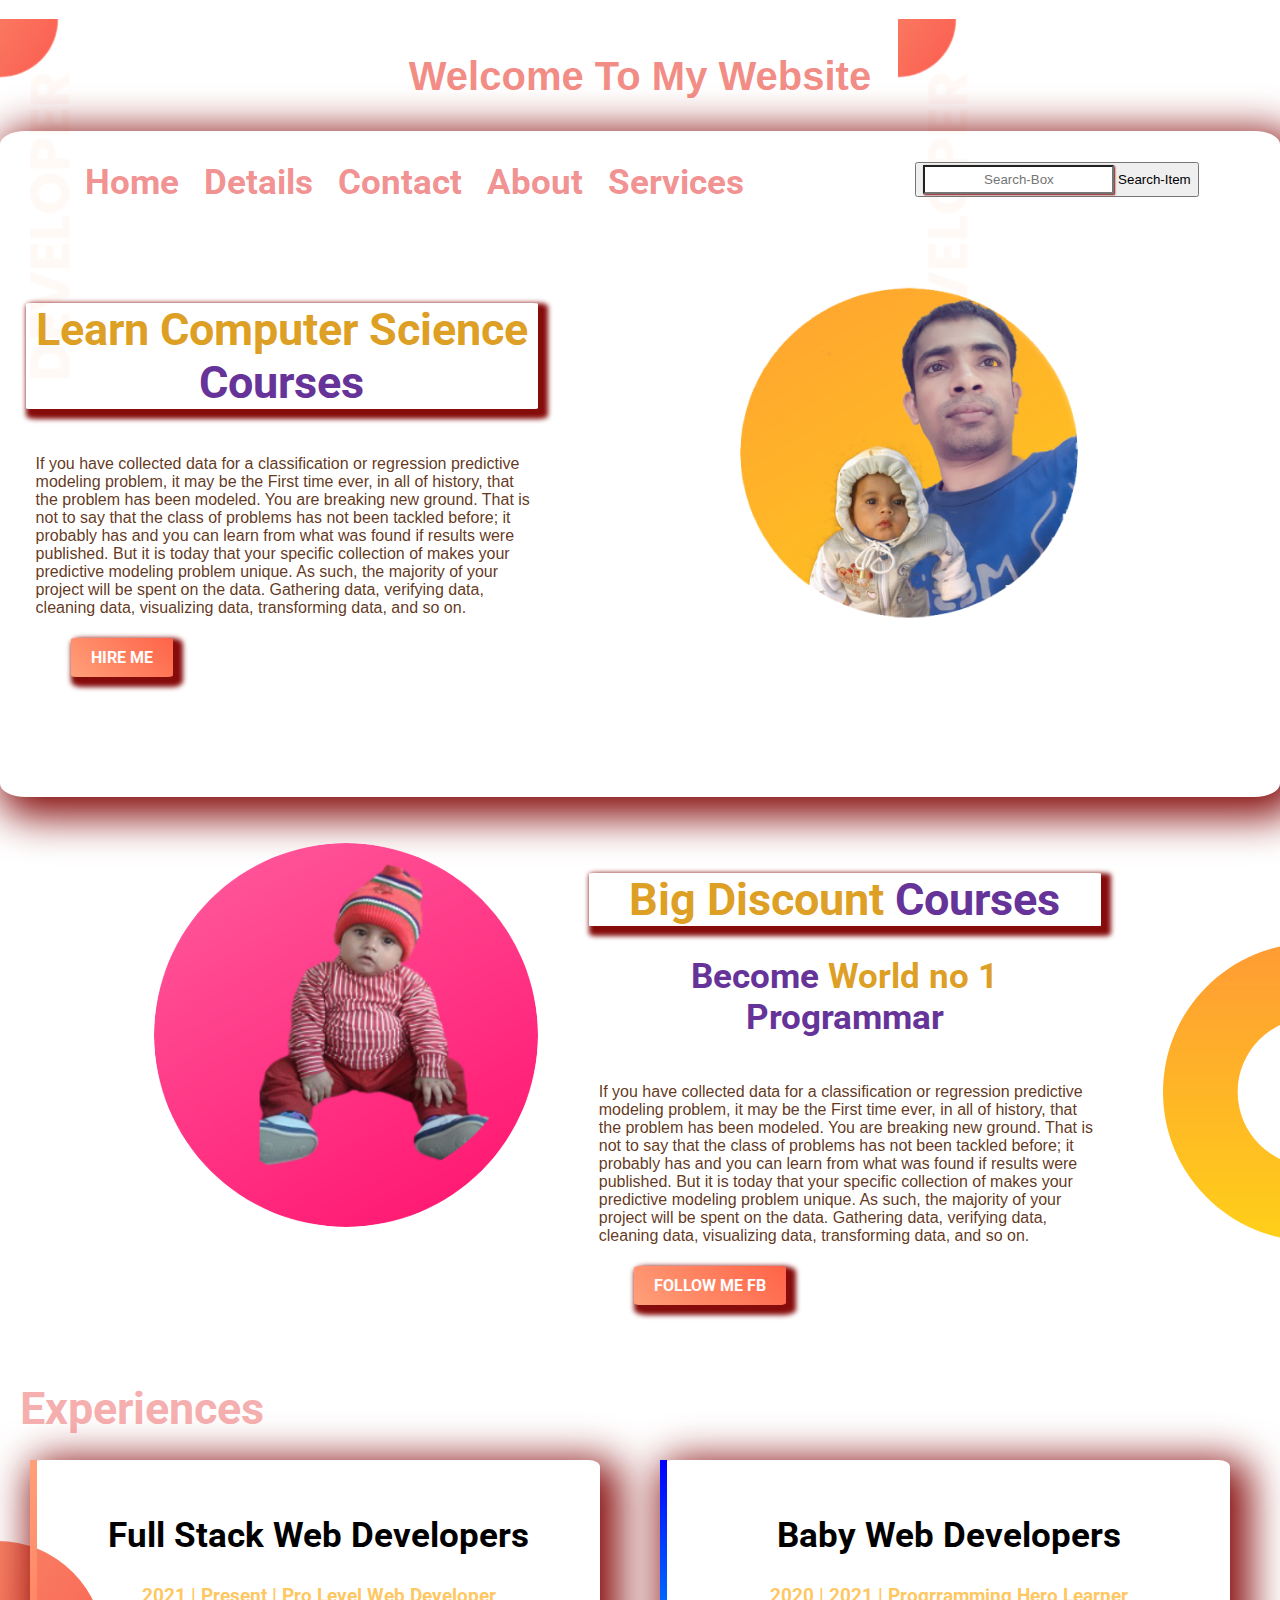
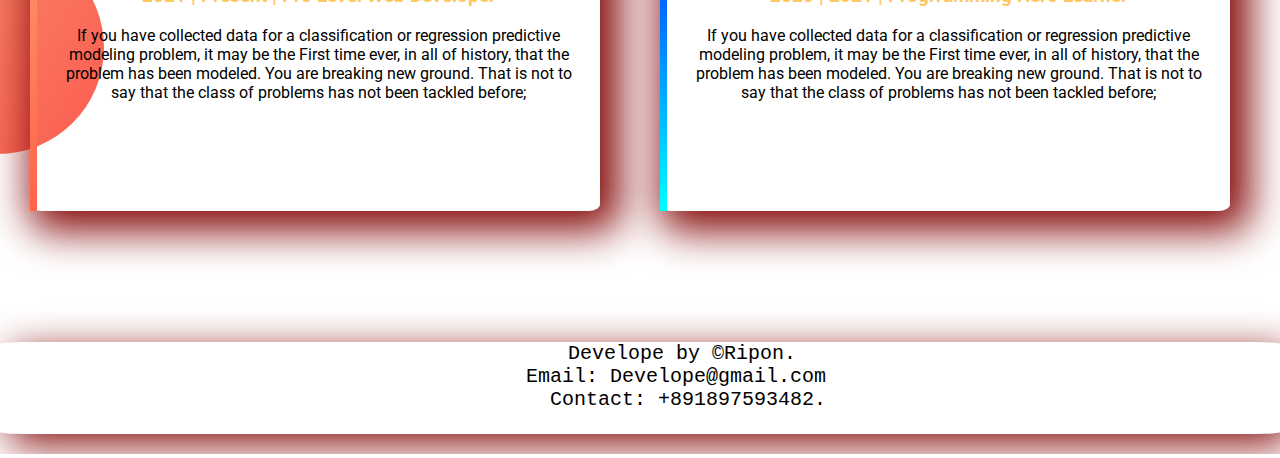
<file: index.html>
<!DOCTYPE html>
<html lang="en">
<head>
    <meta charset="UTF-8">
    <meta name="viewport" content="width=device-width, initial-scale=1.0">
    <link rel="stylesheet" href="Style.css">
    <a link rel="icon" type="image/png" href="image/fav.png"> </a>
    <link href="https://fonts.googleapis.com/css2?family=Roboto:ital,wght@0,300;1,300&display=swap" rel="stylesheet">
    <title>My Portfolio Website </title>
</head>
<body >
    <section class="top-banner">
        <div id="Head">
            <h1> <a href="#"> Welcome To My Website </a> </h1>
        </div>
        <div class="First-navbar"> 
            <div id="leftnav">
                <ul >
                    <li><a href="#Home"> Home </a></li>
                    <li><a href="#Details"> Details </a></li>
                    <li><a href="Contact.html"> Contact </a></li>
                    <li><a href="#About"> About </a></li>
                    <li><a href="#Services"> Services </a></li>
                </ul>
            </div>
        <div id="rightnav">  
            <ul>
                <li>
                    <button type="submit" > <input text="Search" placeholder="Search-Box"> Search-Item </button>
                </li>    
            </ul>
        </div>
        <div id="Middle">     
            <div class="Middle">
                <h1><span class="Highlight">Learn Computer Science </span> Courses</h1> 
                <p>
                    If you have collected data for a classification or regression predictive modeling problem, it may be the First time ever, in all of history, that the problem has been modeled. You are breaking new ground. That is not to say that the class of problems has not been tackled before; it probably has and you can learn from what was found if results were published. But it is today that your specific collection of <span> makes your predictive modeling problem unique.</span> As such, the majority of your project will be spent on the data. Gathering data, verifying data, cleaning data, visualizing data, transforming data, and so on.
                </p>
                <a  target="_blank" href="https://www.linkedin.com/in/kazi-ahosun-habib-ripon/" class="link-button">HIRE ME</a>
            </div>
            <div class="Middle">
                <img src="image/My.png" alt="Me_babu">
            </div>
        </div>
    </section>
        <section class="Dream-area">
            <div class="Middle">
                <img src="image/image 3.png" alt="My">
            </div>
            <div class="Middle">
                <h1><span class="Highlight"> Big Discount </span> Courses</h1> 
                <h2> Become <span class="Highlight"> World no 1 </span> Programmar </h2>
                <p>
                    If you have collected data for a classification or regression predictive modeling problem, it may be the First time ever, in all of history, that the problem has been modeled. You are breaking new ground. That is not to say that the class of problems has not been tackled before; it probably has and you can learn from what was found if results were published. But it is today that your specific collection of <span> makes your predictive modeling problem unique.</span> As such, the majority of your project will be spent on the data. Gathering data, verifying data, cleaning data, visualizing data, transforming data, and so on.
                </p>
                <a  target="_blank" href="https://www.facebook.com/KaziAhosunhabibRipon/" class="link-button"> FOLLOW ME FB </a>
            </div>
    </section>
    <section class="Experience-area" >
        <h1> Experiences </h1>
        <div class="Middle-third" class="Single-experience" id="left-stack">
            <h2>
                Full Stack Web Developers
            </h2>
            <h3 class="orange-Highlight">
                2021 | Present | Pro Level Web Developer
            </h3>
            <p>
                If you have collected data for a classification or regression predictive modeling problem, it may be the First time ever, in all of history, that the problem has been modeled. You are breaking new ground. That is not to say that the class of problems has not been tackled before;
            </p>   

        </div>
        <div class="Middle-third" class="Single-experience" id="right-stack">
            <h2 >
                Baby Web Developers
            </h2>
            <h3 class="orange-Highlight">
                2020 | 2021 | Progrramming Hero Learner
            </h3>
            <p>
                If you have collected data for a classification or regression predictive modeling problem, it may be the First time ever, in all of history, that the problem has been modeled. You are breaking new ground. That is not to say that the class of problems has not been tackled before;
            </p>    
        </div>

    </section>
</body>
<footer id ="end">
    <pre>
        Develope by &copyRipon. 
        Email: <Develope@gmail class="com">Develope@gmail.com</Develope@gmail>  
        Contact: +891897593482.
    </pre>
</footer>
</html>
</file>
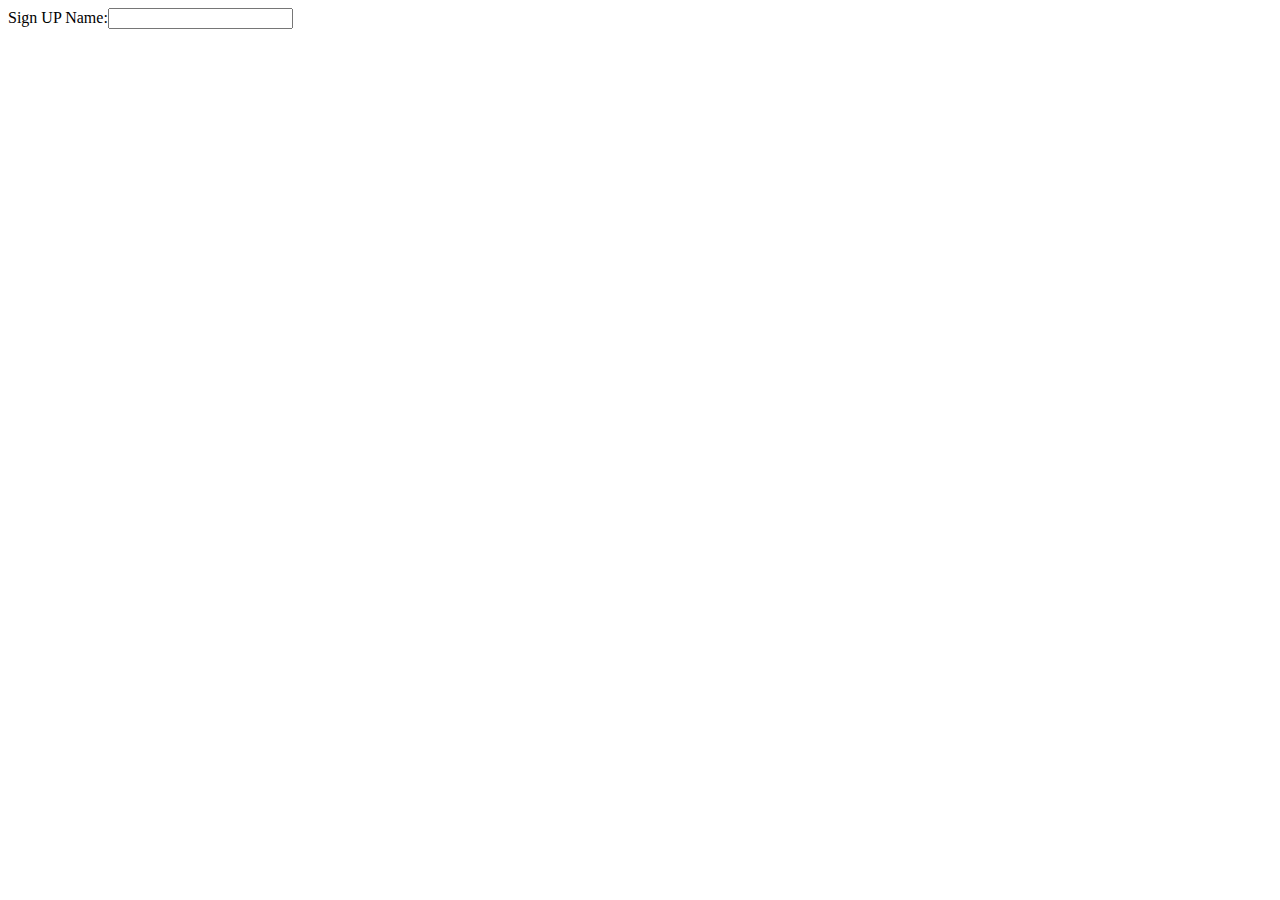
<file: Contact.html>
<!DOCTYPE html>
<html lang="en">
<head>
    <meta charset="UTF-8">
    <meta name="viewport" content="width=device-width, initial-scale=1.0">
    <title>Contact Form</title>
</head>
<body>
    <div>
        <table>
            <thead>
                Sign UP
            </thead>
            <tbody>
                <td>
                   <tr>
                       Name:<input type="text">
                   </tr>
                </td>
            </tbody>
        </table>
    </div>
</body>
</html>
</file>
<file: Style.css>
body{
    background-attachment: fixed;
    margin: 0;
    padding:0; 
    width: 100%;
    height:750px;
    font-family: 'Roboto', sans-serif;
    }
 .top-banner{
    background-image: url("image/top-banner.png");
    background-repeat: repeat-x;
    float:left;
} 
#Head{
    text-align: center;
} 
.Highlight{
    color:rgba(219, 154, 23, 0.952);
   
    }
#Head h1 {
    color: rgba(179, 23, 88, 0.089);
    font-family: Verdana, Geneva, Tahoma, sans-serif;
    

    }
#Head h1 a {
        color: rgba(230, 28, 13, 0.527);
        font-size: 40px;  
        text-decoration: none;
        }  
#Head h1 a:hover{
    box-shadow:2px 2px 4px rgb(134, 11, 11);
    background-color:rgba(243, 243, 240, 0.021);
}             
.First-navbar{
    float:left; 
    width: 100%;  
    box-shadow:10px 10px 40px 10px rgb(134, 11, 11);
    border-radius: 2%;
}
#leftnav{
    width:60%;
    height:100%;
    float: left;
    margin: 5px 15px;
    padding:5px; 
    
}
#leftnav ul li{
    float: left;
    font-size:35px;
    padding-left: 25px;
    
}
#leftnav li a{
    background-attachment: fixed;
    padding:5px 0px;
    display: inline-block;
    overflow: hidden;
    color:rgba(238, 105, 105, 0.747);
    border-radius: 10%;

}
#leftnav li a:hover{
    box-shadow:5px 5px 5px rgb(134, 11, 11);
    border-radius: 2%;
}

#rightnav{
    width:27%;
    float: right;
    margin-right:5%;
    padding:0px;

}

#rightnav ul li{
    text-decoration: none;  
    float: left;
    font-size:35px;  
    color:rgba(238, 105, 105, 0.747);
    margin:none;
    padding:5px;

}
#rightnav ul li input{
    text-align: center;
    margin:none;
    padding:5px;
    box-shadow:1px 1px 2px rgb(134, 11, 11);
    border-radius: 1%;
    
}
a{
    text-decoration: none;
    padding: 5px;   
    color: rgba(80, 53, 23, 0.938);   
    font-weight: bold;  
    
}
li{
    list-style-type: none;   
    padding-left: 5px;  
}
#Middle{
    float: left;
    margin-top: 20px;
    color:rebeccapurple;
    width:100%;
    height: 550px;

}
.Middle{
    width: 40%;
    height:80%;
    float: left;
    padding:2%;
    text-align: center;
     
   
}
.Middle h1{
    box-shadow:5px 5px 5px 5px rgb(134, 11, 11);
    border-radius: 1%;
}
.Middle img{
    float: right;
    width:75%;
    border-radius: 50%;
    
}
.Middle p{
    font-family: 'Segoe UI', Tahoma, Geneva, Verdana, sans-serif;
    color:rgba(85, 38, 7, 0.918);
    height: auto;
    float:left;
    text-align: left;
    padding-left: 10px;
   
}
.link-button{
    background-color:orange;
    padding: 10px 20px;
    border-radius: 7px;
    color:white;
    margin:5px;
    float: left;
    background-image: linear-gradient(45deg, lightSalmon, tomato);
    box-shadow:5px 5px 5px 5px rgb(134, 11, 11);
    border-radius: 5%;
    margin:5px 45px;   
    
}
.Dream-area{
    float: left;
    margin-top: 20px;
    color:rebeccapurple;
    width:100%;
    height: 550px;
    background-image: url("image/dream-bg.png");
    background-repeat: no-repeat;
    background-position: right;
}
h1{
    font-size: 45px;
}
h2{
    font-size: 35px;
    box-shadow:1px px 2px rgb(134, 11, 11);
    border-radius: 5%;
}

.orange-Highlight{
    color:rgba(255, 166, 0, 0.651);
}
.Experience-area{
    float: left;
    width:100%;
    height: 550px;
    margin-top: 5px;
    background-image: url("image/exp-bg.png");
    background-repeat: no-repeat;
    background-position: left;
    
}
.Experience-area h1{ 
    margin:10px 20px;
    color:rgba(238, 105, 105, 0.548);
}
.Middle-third{
    width: 40%;
    height: 300px;
    float: left;
    padding:2%;
    margin: 15px 30px;
    text-align: center;
    box-shadow:10px 10px 40px 10px rgb(134, 11, 11);
    border-radius: 2%;
    

}
.Single-experience{
    padding-left: 5px;
}
#left-stack{
    border-left: 7px solid;
    border-image: linear-gradient(180deg, lightSalmon, tomato);
    border-image-slice: 1;
}
#right-stack{
    border-left: 7px solid;
    border-image: linear-gradient(180deg, blue, cyan);
    border-image-slice: 1;
    clear: all;

    
}
#end{
    width: 100%;
    height:auto;
    float : left;
    text-align:center;
    
}   

#end pre{
    width: 100%;
    height: 100%;
    font-size: 20px;
    box-shadow:10px 10px 40px rgb(134, 11, 11);
    border-radius: 2%;
}
</file>
